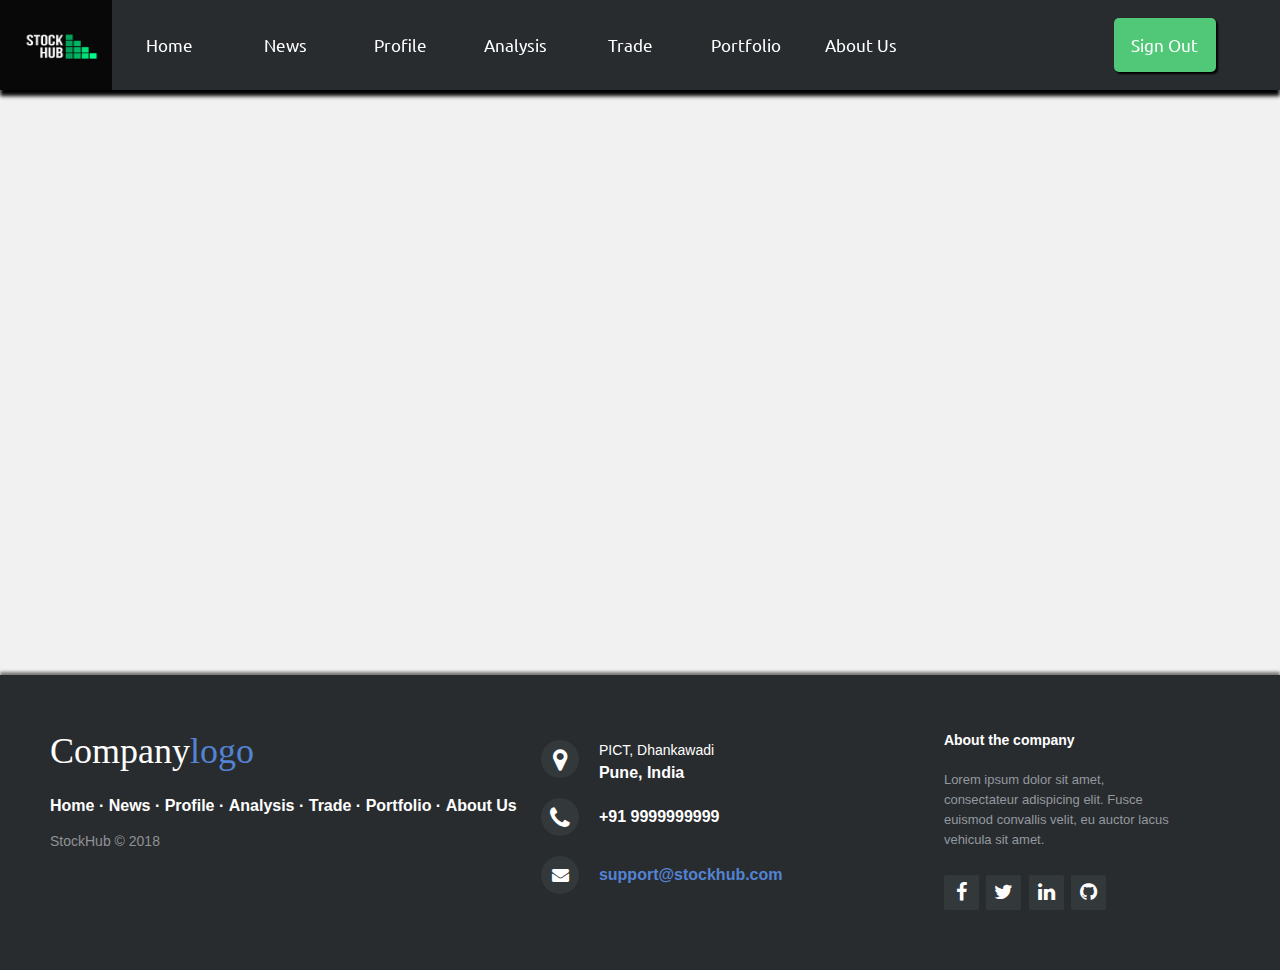
<file: src/main/resources/static/template.html>
<!DOCTYPE html>
<html lang="en">
<head>
    <meta charset="UTF-8">
    <title>Template</title>
    <link rel="stylesheet" type="text/css" href="css/template.css">
    <link rel="stylesheet" href="https://www.w3schools.com/w3css/4/w3.css">
    <link rel="stylesheet" href="https://maxcdn.bootstrapcdn.com/bootstrap/3.3.7/css/bootstrap.min.css">
    <link rel="stylesheet" href="https://cdn.datatables.net/1.10.19/css/dataTables.bootstrap.min.css">
    <link rel="stylesheet" href="https://cdn.datatables.net/responsive/2.2.3/css/responsive.bootstrap.min.css">
    <link href="https://fonts.googleapis.com/css?family=Ubuntu" rel="stylesheet">
    <script src="https://code.jquery.com/jquery-3.3.1.js"></script>
    <script src="https://maxcdn.bootstrapcdn.com/bootstrap/3.3.7/js/bootstrap.min.js"></script>
    <script src="https://cdn.datatables.net/1.10.19/js/jquery.dataTables.min.js"></script>
    <script src="https://cdn.datatables.net/1.10.19/js/dataTables.bootstrap.min.js"></script>
    <script src="https://cdn.datatables.net/responsive/2.2.3/js/dataTables.responsive.min.js"></script>
    <script src="https://cdn.datatables.net/responsive/2.2.3/js/responsive.bootstrap.min.js"></script>
    <link rel="stylesheet" href="http://maxcdn.bootstrapcdn.com/font-awesome/4.2.0/css/font-awesome.min.css">

</head>
<body>
<div id="a">
    <div id="Navigation">

        <div class="NavigationLeft">

            <div class="n">
                <img src="img/StockHubIcon.jpg" alt="Logo" class="LogoImg">
            </div>
            <div class="Navhover">
                <div class="NavigationTab">
                    <a href="Dashboard.html" class="NavigationTabLink">Home</a>
                </div>
            </div>

            <div class="Navhover">
                <div class="NavigationTab">
                    <a href="Dashboard.html" class="NavigationTabLink">News</a>
                </div>
            </div>

            <div class="Navhover">
                <div class="NavigationTab">
                    <a href="Profile_Final.html" class="NavigationTabLink">Profile</a>
                </div>
            </div>

            <div class="Navhover">
                <div class="NavigationTab">
                    <a href="Dashboard.html" class="NavigationTabLink">Analysis</a>
                </div>
            </div>


            <div class="Navhover">
                <div class="NavigationTab">
                    <a href="Dashboard.html" class="NavigationTabLink">Trade</a>
                </div>
            </div>


            <div class="Navhover">
                <div class="NavigationTab">
                    <a href="Portfolio.html" class="NavigationTabLink"> Portfolio</a>
                </div>
            </div>

            <div class="Navhover">
                <div class="NavigationTab">
                    <a href="Dashboard.html" class="NavigationTabLink">About Us</a>
                </div>
            </div>


        </div>

        <div class="NavigationRightButton">
            <div class="NavigationTab">
                <button type="button" class="ButtonSignout">Sign Out</button>
            </div>
        </div>

    </div>


</div>


<footer class="footer-distributed">

    <div class="footer-left">

        <h3>Company<span>logo</span></h3>

        <p class="footer-links">
            <a href="#">Home</a>
            ·
            <a href="#">News</a>
            ·
            <a href="#">Profile</a>
            ·
            <a href="#">Analysis</a>
            ·
            <a href="#">Trade</a>
            ·
            <a href="#">Portfolio</a>
            ·
            <a href="#">About Us</a>
        </p>

        <p class="footer-company-name">StockHub &copy; 2018</p>
    </div>

    <div class="footer-center">

        <div>
            <i class="fa fa-map-marker"></i>
            <p><span>PICT, Dhankawadi</span> Pune, India</p>
        </div>

        <div>
            <i class="fa fa-phone"></i>
            <p>+91 9999999999</p>
        </div>

        <div>
            <i class="fa fa-envelope"></i>
            <p><a href="mailto:support@company.com">support@stockhub.com</a></p>
        </div>

    </div>

    <div class="footer-right">

        <p class="footer-company-about">
            <span>About the company</span>
            Lorem ipsum dolor sit amet, consectateur adispicing elit. Fusce euismod convallis velit, eu auctor lacus vehicula sit amet.
        </p>

        <div class="footer-icons">

            <a href="#"><i class="fa fa-facebook"></i></a>
            <a href="#"><i class="fa fa-twitter"></i></a>
            <a href="#"><i class="fa fa-linkedin"></i></a>
            <a href="#"><i class="fa fa-github"></i></a>

        </div>

    </div>

</footer>
</body>
</html>
</file>
<file: src/main/resources/static/css/template.css>
* {
    margin: 0px;
    padding: 0px; }

body {
    background-color: #f1f1f1;
}

html{
    font-family: 'Ubuntu', sans-serif;
}
#a{
    /*height: 99vh;*/
    min-height: 75vh;
    width: 100vw;
    background-color: #f1f1f1;
}

#Navigation{
    height: 10vh;
    width: 100vw;
    background-color: #292c2f;
    display: flex;
    justify-content: space-between;
    overflow: hidden;
    z-index:100;
    box-shadow: 0px 6px 4px rgb(1,1,1) ;
}

.NavigationLeft{
    display: flex;
    float:left;
    margin-left: 10px;
}

.NavigationRight{
    display: flex;
    float:right;
}
.NavigationRightButton{
    display: flex;
    float:right;
    margin-right: 5vw;
}


.NavigationTab{
    font-size: 1.3vw;
    font-family: 'Ubuntu', sans-serif;
    display: block;
    align-content : center;
    height: 10vh;
    width: 9vw;
    text-align: center;
    line-height: 10vh;
    padding: 0vw 1vw 0 1vw;
}
.Navhover .NavigationTab:hover{
    background-color: #00BFFF;
}
.LogoImg{
    margin-left: -1vw;
    height: 10vh;
    width: 9vw;
}

a.NavigationTabLink{
    text-decoration: none;
    color: #fff;
}

button.ButtonSignout {
    box-shadow: 2px 2px 2px #000000;
    border: none;
    height: 6vh;
    width: 8vw;
    background:#50C878;
    color: #fff;
    border-radius: 5px;
    position: relative;
    box-sizing: border-box;
    transition: all 500ms ease;
}

button.ButtonSignout:hover {
    background: #fff;
    color: #111;
    box-shadow: inset 0 0 0 3px #cc0000;
}

.ButtonSignout{

    margin-top: 2vh;
    line-height: 6vh;
}

.footer-distributed{
    background-color: #292c2f;
    box-shadow: 0 -3px 3px rgba(1, 1, 1,0.5);
    box-sizing: border-box;
    width: 100vw;
    text-align: left;
    font: bold 16px sans-serif;
    bottom: 0;
    padding: 55px 50px;
}

.footer-distributed .footer-left,
.footer-distributed .footer-center,
.footer-distributed .footer-right{
    display: inline-block;
    vertical-align: top;
}

/* Footer left */

.footer-distributed .footer-left{
    width: 40%;
}

/* The company logo */

.footer-distributed h3{
    color:  #ffffff;
    font: normal 36px 'Cookie', cursive;
    margin: 0;
}

.footer-distributed h3 span{
    color:  #5383d3;
}

/* Footer links */

.footer-distributed .footer-links{
    color:  #ffffff;
    margin: 20px 0 12px;
    padding: 0;
}

.footer-distributed .footer-links a{
    display:inline-block;
    line-height: 1.8;
    text-decoration: none;
    color:  inherit;
}

.footer-distributed .footer-company-name{
    color:  #8f9296;
    font-size: 14px;
    font-weight: normal;
    margin: 0;
}

/* Footer Center */

.footer-distributed .footer-center{
    width: 35%;
}

.footer-distributed .footer-center i{
    background-color:  #33383b;
    color: #ffffff;
    font-size: 25px;
    width: 38px;
    height: 38px;
    border-radius: 50%;
    text-align: center;
    line-height: 42px;
    margin: 10px 15px;
    vertical-align: middle;
}

.footer-distributed .footer-center i.fa-envelope{
    font-size: 17px;
    line-height: 38px;
}

.footer-distributed .footer-center p{
    display: inline-block;
    color: #ffffff;
    vertical-align: middle;
    margin:0;
}

.footer-distributed .footer-center p span{
    display:block;
    font-weight: normal;
    font-size:14px;
    line-height:2;
}

.footer-distributed .footer-center p a{
    color:  #5383d3;
    text-decoration: none;;
}


/* Footer Right */

.footer-distributed .footer-right{
    width: 20%;
}

.footer-distributed .footer-company-about{
    line-height: 20px;
    color:  #92999f;
    font-size: 13px;
    font-weight: normal;
    margin: 0;
}

.footer-distributed .footer-company-about span{
    display: block;
    color:  #ffffff;
    font-size: 14px;
    font-weight: bold;
    margin-bottom: 20px;
}

.footer-distributed .footer-icons{
    margin-top: 25px;
}

.footer-distributed .footer-icons a{
    display: inline-block;
    width: 35px;
    height: 35px;
    cursor: pointer;
    background-color:  #33383b;
    border-radius: 2px;

    font-size: 20px;
    color: #ffffff;
    text-align: center;
    line-height: 35px;

    margin-right: 3px;
    margin-bottom: 5px;
}
#Navigation{
    position: fixed;
    top: 0;
}
#a::-webkit-scrollbar { width: 0 !important }
#a::-webkit-scrollbar { width: 0 !important }
/* If you don't want the footer to be responsive, remove these media queries */

/*@media (max-width: 880px) {*/

    /*.footer-distributed{*/
        /*font: bold 14px sans-serif;*/
    /*}*/

    /*.footer-distributed .footer-left,*/
    /*.footer-distributed margin-left: 20%;.footer-center,*/
    /*.footer-distributed .footer-right{*/
        /*display: block;*/
        /*width: 100%;*/
        /*margin-bottom: 40px;*/
        /*text-align: center;*/
    /*}*/

    /*.footer-distributed .footer-center i{*/
        /*margin-left: 0;*/
    /*}*/

/*}*/
</file>
